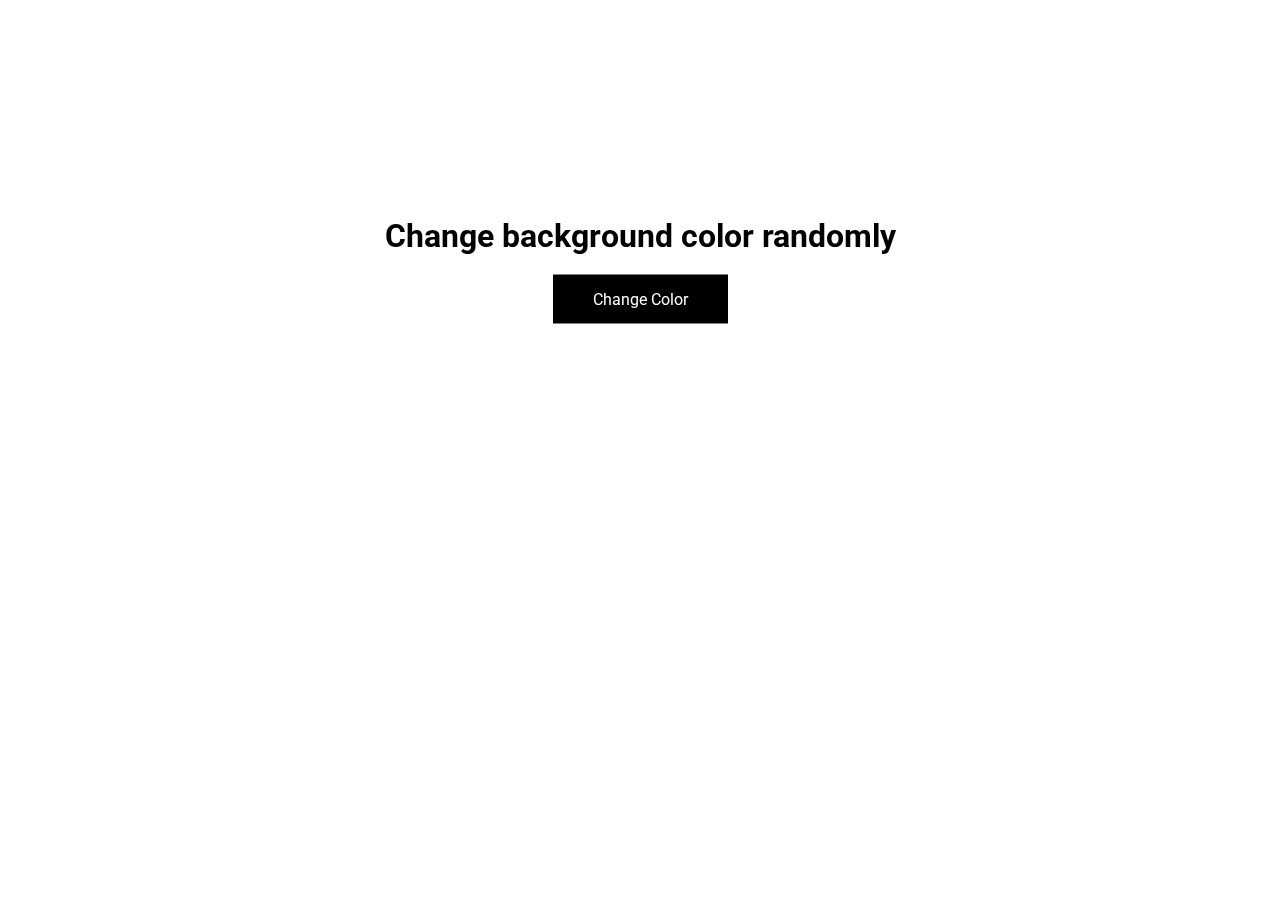
<file: project 1/index.html>
<!DOCTYPE html>
<html>
  <head>
    <link rel="preconnect" href="https://fonts.googleapis.com" />
    <link rel="preconnect" href="https://fonts.gstatic.com" crossorigin />
    <link href="https://fonts.googleapis.com/css2?family=Roboto&display=swap" rel="stylesheet" />
    <link rel="stylesheet" href="style.css" />
    <title>Random background color</title>
  </head>
  <body>
    <div class="text">
      <h1>Change background color randomly</h1>
      <button id="btn" type="button">Change Color</button>
    </div>

    <script src="script.js"></script>
  </body>
</html>
</file>
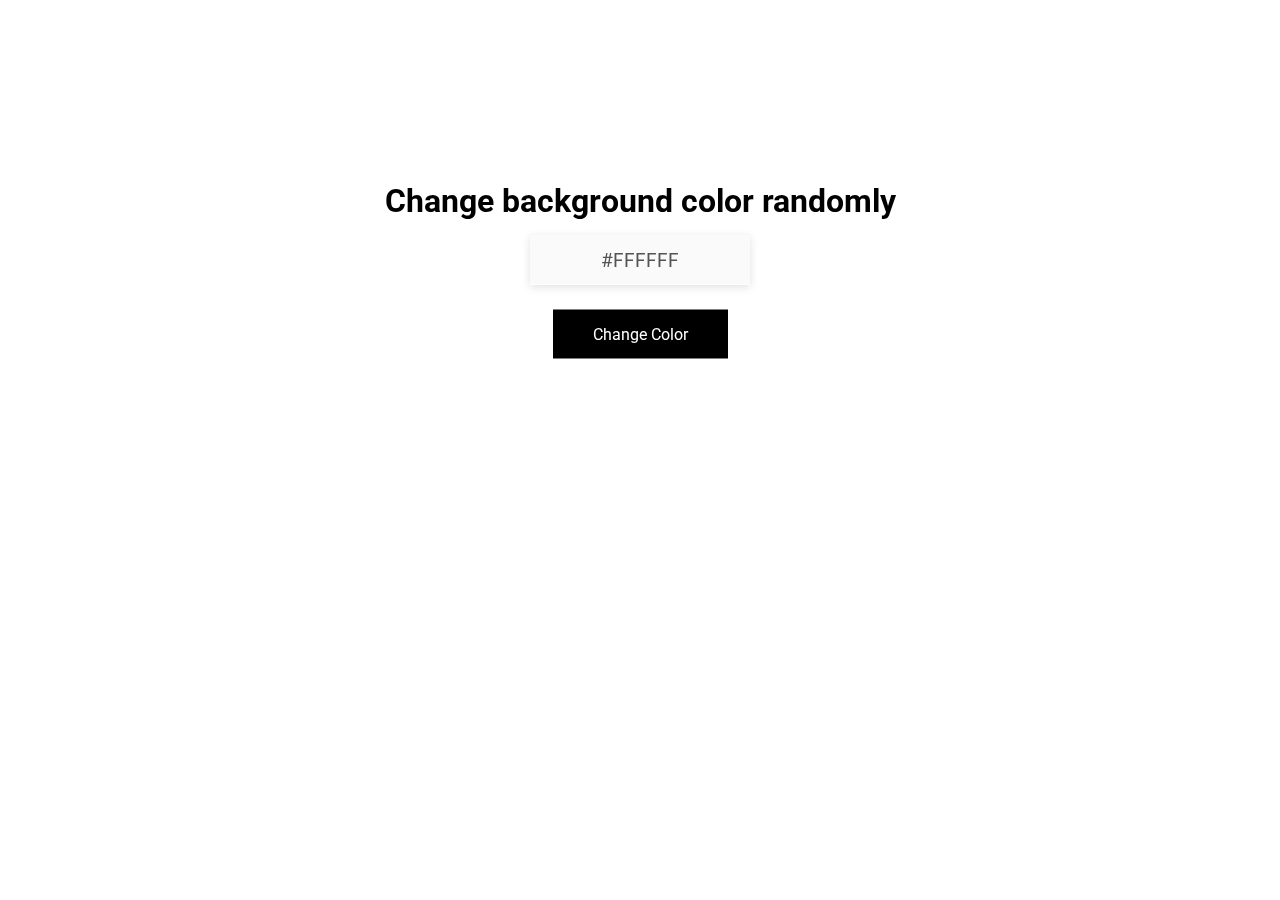
<file: project 2/index.html>
<!DOCTYPE html>
<html>
  <head>
    <link rel="preconnect" href="https://fonts.googleapis.com" />
    <link rel="preconnect" href="https://fonts.gstatic.com" crossorigin />
    <link href="https://fonts.googleapis.com/css2?family=Roboto&display=swap" rel="stylesheet" />
    <link rel="stylesheet" href="style.css" />
    <title>Random background color</title>
  </head>
  <body>
    <div class="text">
      <h1>Change background color randomly</h1>
      <input id="colorCode" type="text" value="#FFFFFF" disabled />
      <button id="btn" type="button">Change Color</button>
    </div>

    <script src="script.js"></script>
  </body>
</html>
</file>
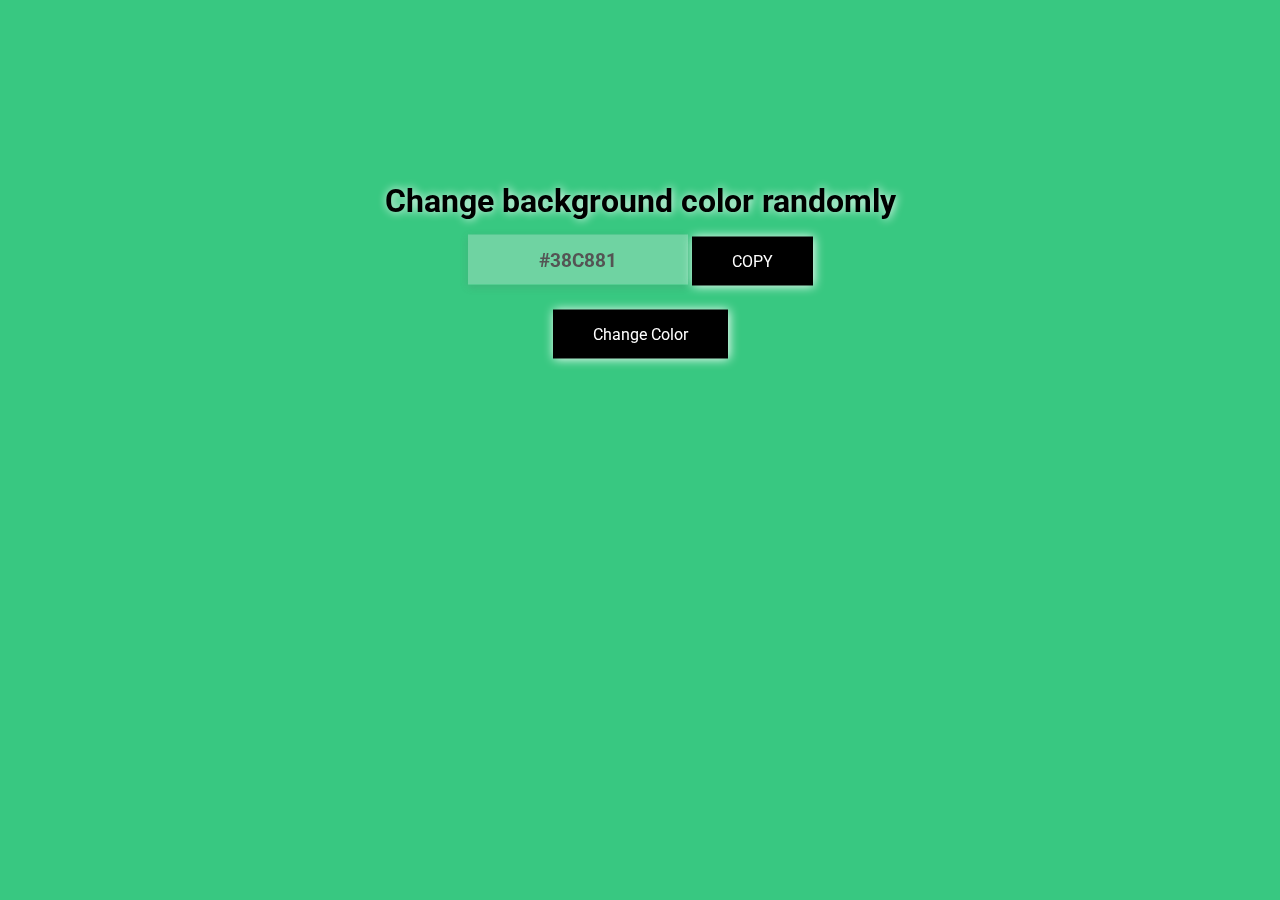
<file: project 3/index.html>
<!DOCTYPE html>
<html>
  <head>
    <link rel="preconnect" href="https://fonts.googleapis.com" />
    <link rel="preconnect" href="https://fonts.gstatic.com" crossorigin />
    <link href="https://fonts.googleapis.com/css2?family=Roboto&display=swap" rel="stylesheet" />
    <link rel="stylesheet" href="style.css" />
    <title>Random background color</title>
  </head>
  <body>
    <div class="text">
      <h1>Change background color randomly</h1>
      <input id="colorCode" type="text" value="#FFFFFF" disabled />
      <button id="btn-copy">COPY</button>
      <br />
      <button id="btn">Change Color</button>
    </div>

    <script src="script.js"></script>
  </body>
</html>
</file>
<file: project 1/style.css>
* {
  font-family: 'Roboto', sans-serif;
  text-align: center;
  padding: 0;
  margin: 0;
}

div {
  text-shadow: #fff 1px 0 10px;
  width: 50%;
  padding: 30px 50px;
  margin: auto;
  position: fixed;
  top: 30%;
  left: 50%;
  transform: translate(-50%, -50%);
}

button {
  background-color: black;
  color: #fff;
  padding: 15px 40px;
  border: none;
  margin-top: 20px;
  cursor: pointer;
  box-shadow: #fff 1px 0 10px;
  font-size: 1em;
}
</file>
<file: project 2/style.css>
* {
  font-family: 'Roboto', sans-serif;
  text-align: center;
  padding: 0;
  margin: 0;
}

div {
  text-shadow: #fff 1px 0 10px;
  width: 50%;
  padding: 30px 50px;
  margin: auto;
  position: fixed;
  top: 30%;
  left: 50%;
  transform: translate(-50%, -50%);
}

input {
  display: block;
  width: 200px;
  margin: 15px auto;
  height: 30px;
  padding: 10px;
  border: none;
  box-shadow: rgba(99, 99, 99, 0.2) 0px 2px 8px 0px;
  font-size: 1.2rem;
}

button {
  background-color: black;
  color: #fff;
  padding: 15px 40px;
  border: none;
  margin-top: 10px;
  cursor: pointer;
  box-shadow: #fff 1px 0 10px;
  font-size: 1rem;
}
</file>
<file: project 3/style.css>
* {
  font-family: 'Roboto', sans-serif;
  text-align: center;
  padding: 0;
  margin: 0;
}

div {
  text-shadow: #fff 1px 0 10px;
  width: 50%;
  padding: 30px 50px;
  margin: auto;
  position: fixed;
  top: 30%;
  left: 50%;
  transform: translate(-50%, -50%);
}

input {
  display: inline-block;
  width: 200px;
  margin: 15px auto;
  height: 30px;
  padding: 10px;
  border: none;
  box-shadow: rgba(99, 99, 99, 0.2) 0px 2px 8px 0px;
  font-size: 1.2rem;
  font-weight: bold;
}

button {
  background-color: black;
  color: #fff;
  padding: 15px 40px;
  border: none;
  margin-top: 10px;
  cursor: pointer;
  box-shadow: #fff 1px 0 10px;
  font-size: 1rem;
}
</file>
